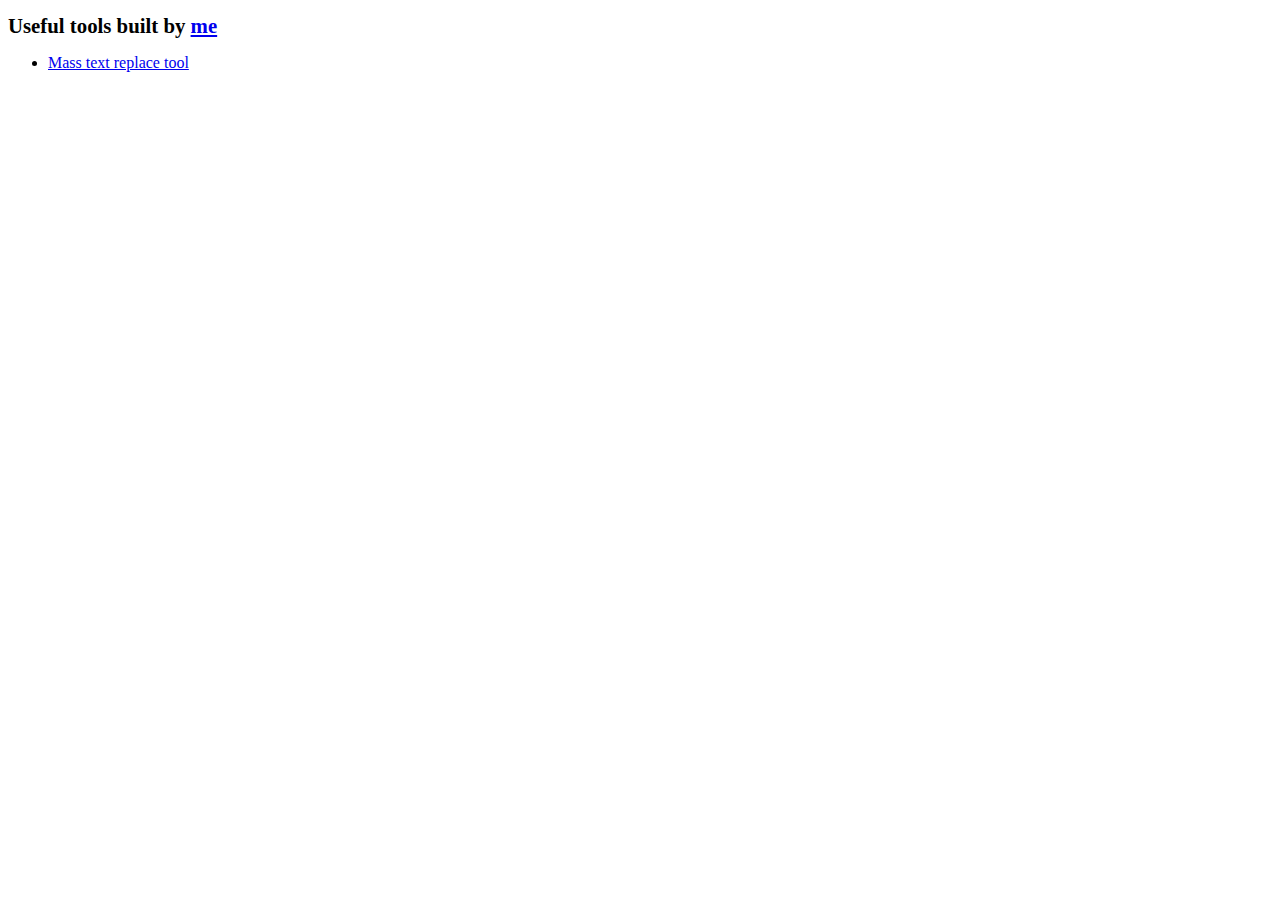
<file: index.html>
<!DOCTYPE html>
<html lang="en">
<head>
  <meta charset="UTF-8">
  <meta name="viewport" content="width=device-width, initial-scale=1.0">
  <title>Tools</title>
  <style>
    h1{
      font-size: 1.3rem;
    }
  </style>
</head>
<body>
  <h1>Useful tools built by <a href="/me">me</a></h1>
  <ul>
    <li><a href="replace">Mass text replace tool</a></li>
  </ul>
</body>
</html>
</file>
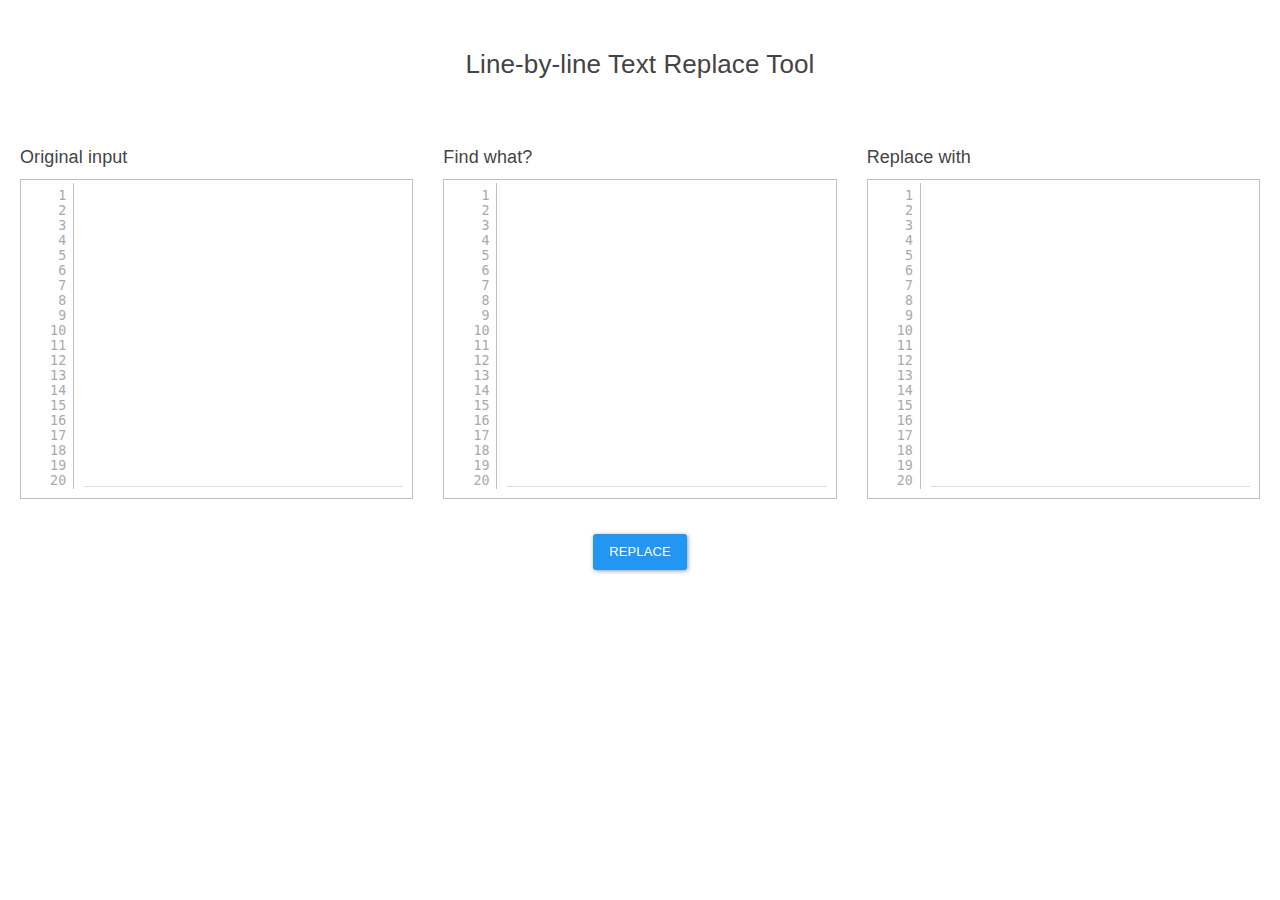
<file: replace/index.html>
<!DOCTYPE html>
<html>
<head>
  <meta charset="UTF-8">
  <meta name="viewport" content="width=device-width,initial-scale=1">
  <title>Line-by-line Text Replace Tool - Webtiara</title>
  <link rel="stylesheet" href="css/main.css">
  <link rel="stylesheet" href="css/jquery-linedtextarea.css">
  <link rel="stylesheet" href="css/bootstrap.css">
</head>

<body>
  <div class="brand" style="text-align:center;">
    <h1 class="tool-name">Line-by-line Text Replace Tool</h1>
  </div>
  <div class="container-fluid" style="padding: 35px 20px;">

    <div class="row">

      <div class="col-md-4">
        <h2 class="input-label">Original input</h2>
        <textarea id="input" name="" cols="30" rows="20" class="textarea"></textarea>
      </div>
      <div class="col-md-4">
        <h2 class="input-label">Find what?</h2>
        <textarea id="from" name="" cols="30" rows="20" class="textarea"></textarea>
      </div>
      <div class="col-md-4">
        <h2 class="input-label">Replace with</h2>
        <textarea id="to" name="" cols="30" rows="20" class="textarea"></textarea>
      </div>
      <div class="process" style="text-align: center;">
        <button id="process" type="button" class="btn btn-primary"
          style="margin-top: 35px;">Replace</button>
      </div>
    </div>

  </div>
  <script src="https://code.jquery.com/jquery-3.4.0.slim.min.js" type="text/javascript"></script>
  <script src="js/vendor/jquery-linedtextarea.js" type="text/javascript"></script>
  <script src="js/main.js"></script>

</body>

</html>
</file>
<file: replace/css/main.css>
/* ==========================================================================
   Author's custom styles
   ========================================================================== */

textarea {
    width: 100%;
}

.brand{
    margin-top: 50px;
}

.tool-name{
    font-size: 26px;
}

.input-label{
    font-size: 18px;
}
</file>
